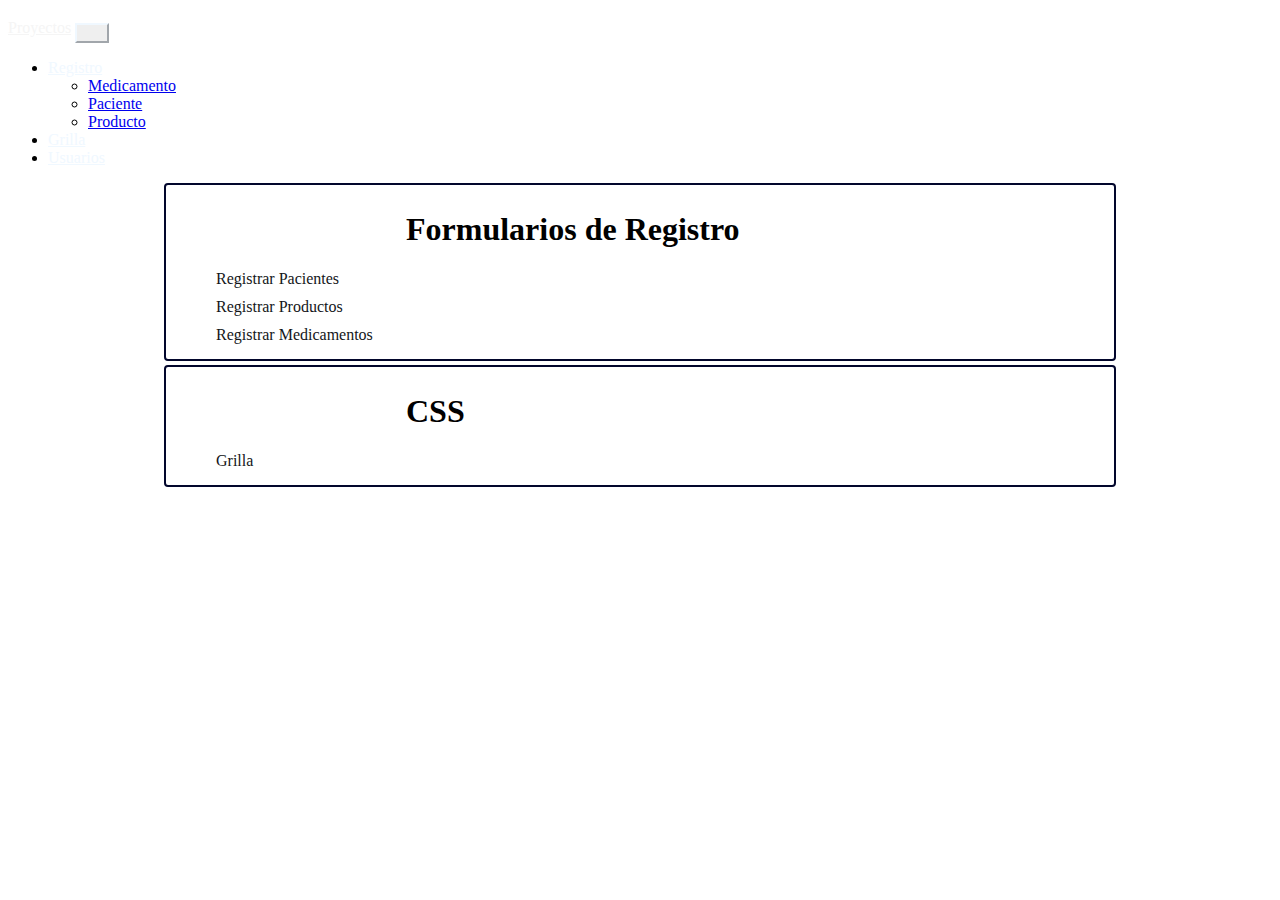
<file: index.html>
<!DOCTYPE html>
<html lang="en">
<head>
    <meta charset="UTF-8">
    <meta name="viewport" content="width=device-width, initial-scale=1.0">
    <title>Formularios</title>
    <link rel="stylesheet" href="assets/css/style_formularios.css" />
    <link href="https://cdn.jsdelivr.net/npm/bootstrap@5.0.2/dist/css/bootstrap.min.css" rel="stylesheet"
        integrity="sha384-EVSTQN3/azprG1Anm3QDgpJLIm9Nao0Yz1ztcQTwFspd3yD65VohhpuuCOmLASjC" crossorigin="anonymous">
    <script src="https://cdn.jsdelivr.net/npm/bootstrap@5.0.2/dist/js/bootstrap.bundle.min.js"
        integrity="sha384-MrcW6ZMFYlzcLA8Nl+NtUVF0sA7MsXsP1UyJoMp4YLEuNSfAP+JcXn/tWtIaxVXM"
        crossorigin="anonymous"></script>
</head>
<body>
    <main >
        <!--NAVBAR-->
        <section>
            <!--navbar-expand-md se expande en tamaños mayores a 768-->
            <nav class="navbar navbar-expand-md bg-body-tertiary bg-dark" data-bs-theme="dark">
                <div class="container-fluid ">
                    <a class="navbar-brand" href="index.html">Proyectos</a>
                    <button class="navbar-toggler bg-opacity-25" type="button " data-bs-toggle="collapse" data-bs-target="#navbarNav"
                        aria-controls="navbarNav" aria-expanded="false" aria-label="Toggle navigation">
                        <span class="navbar-toggler-icon "></span>
                    </button>
                    <div class="collapse navbar-collapse bg-opacity-25" id="navbarNav">
                        <ul class="navbar-nav ms-auto">
                                <li class="nav-item dropdown ">
                                    <a class="nav-link dropdown-toggle" href="#" role="button" data-bs-toggle="dropdown" aria-expanded="false">
                                        Registro
                                    </a>
                                    <ul class="dropdown-menu ms-auto">
                                        <li><a href="registro_medicamentos.html">Medicamento</a></li>
                                        <li><a href="registro_pacientes.html">Paciente</a></li>
                                        <li><a href="registro_productos.html">Producto</a></li>
                                    </ul>
                                </li>
                                
                            </li>
                            <li class="nav-item">
                                <a class="nav-link " href="grilla_de_colores.html">Grilla</a>
                            </li>
                            <li class="nav-item">
                                <a class="nav-link " href="tablas-usuarios.html">Usuarios</a>
                            </li>
                        </ul>
                    </div>
                </div>
            </nav>
        </section>
     <!--      
        <section class="px-4 pt-6">
            <div id="img">
                    <img class="img-fluid img-thumbnail" src="assets/img/clinica.jpg" alt="logo-clinica">
            </div>
        </section>
-->
        <section id="registro"> 
        <h1>Formularios de Registro</h1>
        <a href="registro_pacientes.html">Registrar Pacientes</a>
        <a href="registro_productos.html">Registrar Productos</a>
        <a href="registro_medicamentos.html">Registrar Medicamentos</a>
        </section>
    <section id="registro">
        <h1>CSS</h1>
        <a href="grilla_de_colores.html">Grilla</a>
    </section>
    </main>

    
</body>
</html>
</file>
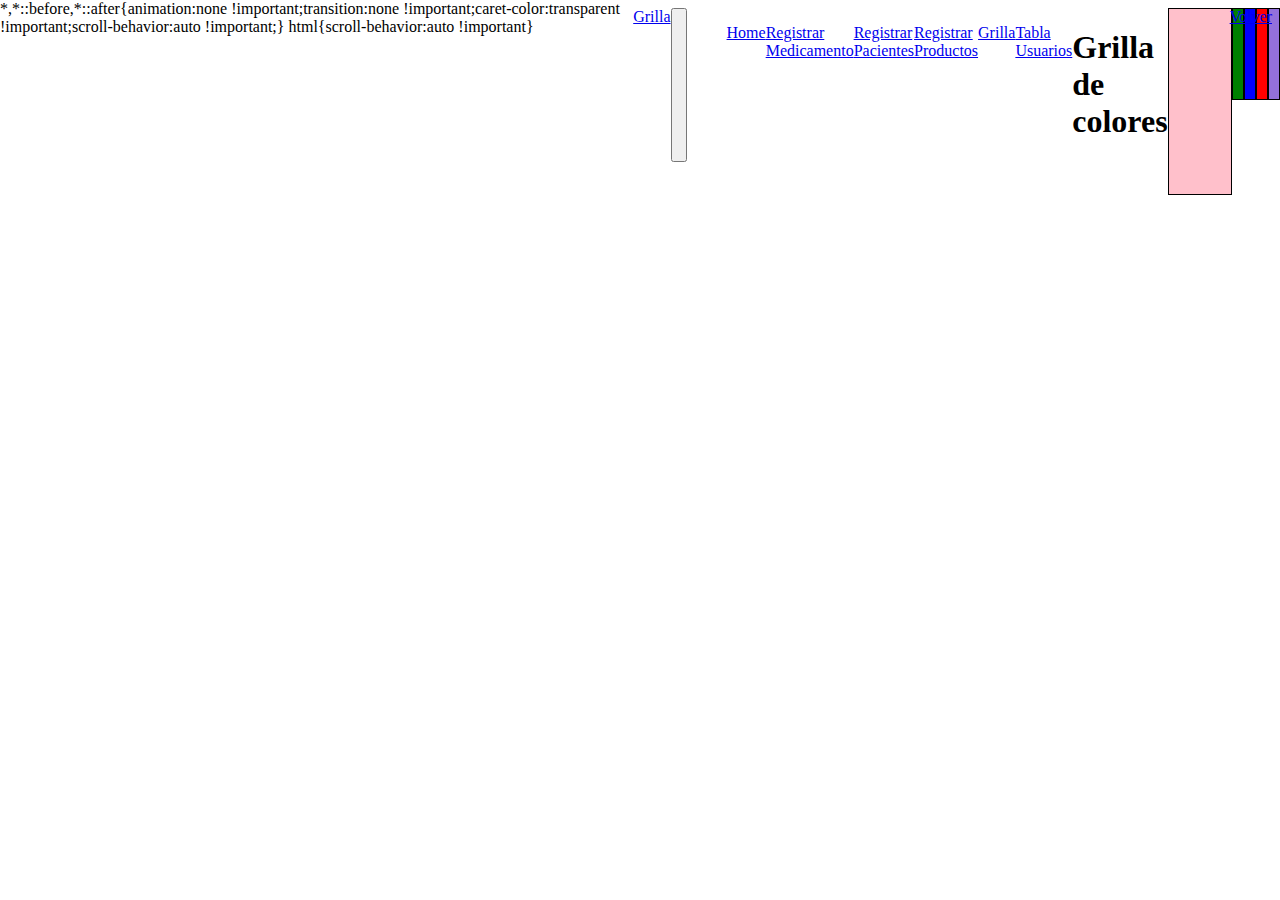
<file: grilla_de_colores.html>
<!DOCTYPE html>
<html lang="en">
<head>
    <meta charset="UTF-8">
    <meta name="viewport" content="width=device-width, initial-scale=1.0">
    <title></title>
    <link href="https://cdn.jsdelivr.net/npm/bootstrap@5.0.2/dist/css/bootstrap.min.css" rel="stylesheet"
        integrity="sha384-EVSTQN3/azprG1Anm3QDgpJLIm9Nao0Yz1ztcQTwFspd3yD65VohhpuuCOmLASjC" crossorigin="anonymous">
    <script src="https://cdn.jsdelivr.net/npm/bootstrap@5.0.2/dist/js/bootstrap.bundle.min.js"
        integrity="sha384-MrcW6ZMFYlzcLA8Nl+NtUVF0sA7MsXsP1UyJoMp4YLEuNSfAP+JcXn/tWtIaxVXM"
        crossorigin="anonymous"></script>
    <link rel="stylesheet" href="assets/css/style2.css" />

</head>
<body>
    <main>
        <section>
            <!--navbar-expand-md se expande en tamaños mayores a 768-->
            <nav class="navbar navbar-expand-md bg-body-tertiary">
                <div class="container-fluid">
                    <a class="navbar-brand" href="#">Grilla</a>
                    <button class="navbar-toggler" type="button" data-bs-toggle="collapse" data-bs-target="#navbarNav"
                        aria-controls="navbarNav" aria-expanded="false" aria-label="Toggle navigation">
                        <span class="navbar-toggler-icon"></span>
                    </button>
                    <div class="collapse navbar-collapse" id="navbarNav">
                        <ul class="navbar-nav">
                            <li class="nav-item">
                                <a class="nav-link active" aria-current="page" href="index.html">Home</a>
                            </li>
                            <li class="nav-item">
                                <a class="nav-link" href="registro_medicamentos.html">Registrar Medicamento</a>
                            </li>
                            <li class="nav-item">
                                <a class="nav-link" href="registro_pacientes.html">Registrar Pacientes</a>
                            </li>
                            <li class="nav-item">
                                <a class="nav-link " href="registro_productos.html">Registrar Productos</a>
                            </li>
                            <li class="nav-item">
                                <a class="nav-link " href="grilla_de_colores.html">Grilla</a>
                            </li>
                            <li class="nav-item">
                                <a class="nav-link " href="tablas-usuarios.html">Tabla Usuarios</a>
                            </li>
                        </ul>
                    </div>
                </div>
            </nav>
        </section>
        
        <section>
            <h1>Grilla de colores</h1>
            <div class="row">
                <div class="rosado col-12 col-sm-6 col-lg-4 col-xl-3">

                </div>
                <div class=" verde col-12 col-sm-6 col-lg-4 col-xl-3">

                </div>
                <div class="azul col-12 col-sm-6 col-lg-4 col-xl-3">

                </div>
                <div class="rojo col-12 col-sm-6 col-lg-4 col-xl-3">

                </div>
                <div class=" morado col-12 col-sm-6 col-lg-4 col-xl-3">

                </div>
                <div class="gris col-12 col-sm-6 col-lg-4 col-xl-3">

                </div>
            </div>    
        </section>
        <section>
            <a href="index.html">Volver</a>
        </section>
    </main>
    <script src="https://cdn.jsdelivr.net/npm/@popperjs/core@2.9.2/dist/umd/popper.min.js"
        integrity="sha384-IQsoLXl5PILFhosVNubq5LC7Qb9DXgDA9i+tQ8Zj3iwWAwPtgFTxbJ8NT4GN1R8p"
        crossorigin="anonymous"></script>
    <script src="https://cdn.jsdelivr.net/npm/bootstrap@5.0.2/dist/js/bootstrap.min.js"
        integrity="sha384-cVKIPhGWiC2Al4u+LWgxfKTRIcfu0JTxR+EQDz/bgldoEyl4H0zUF0QKbrJ0EcQF"
        crossorigin="anonymous"></script>
</body>
</html>
</file>
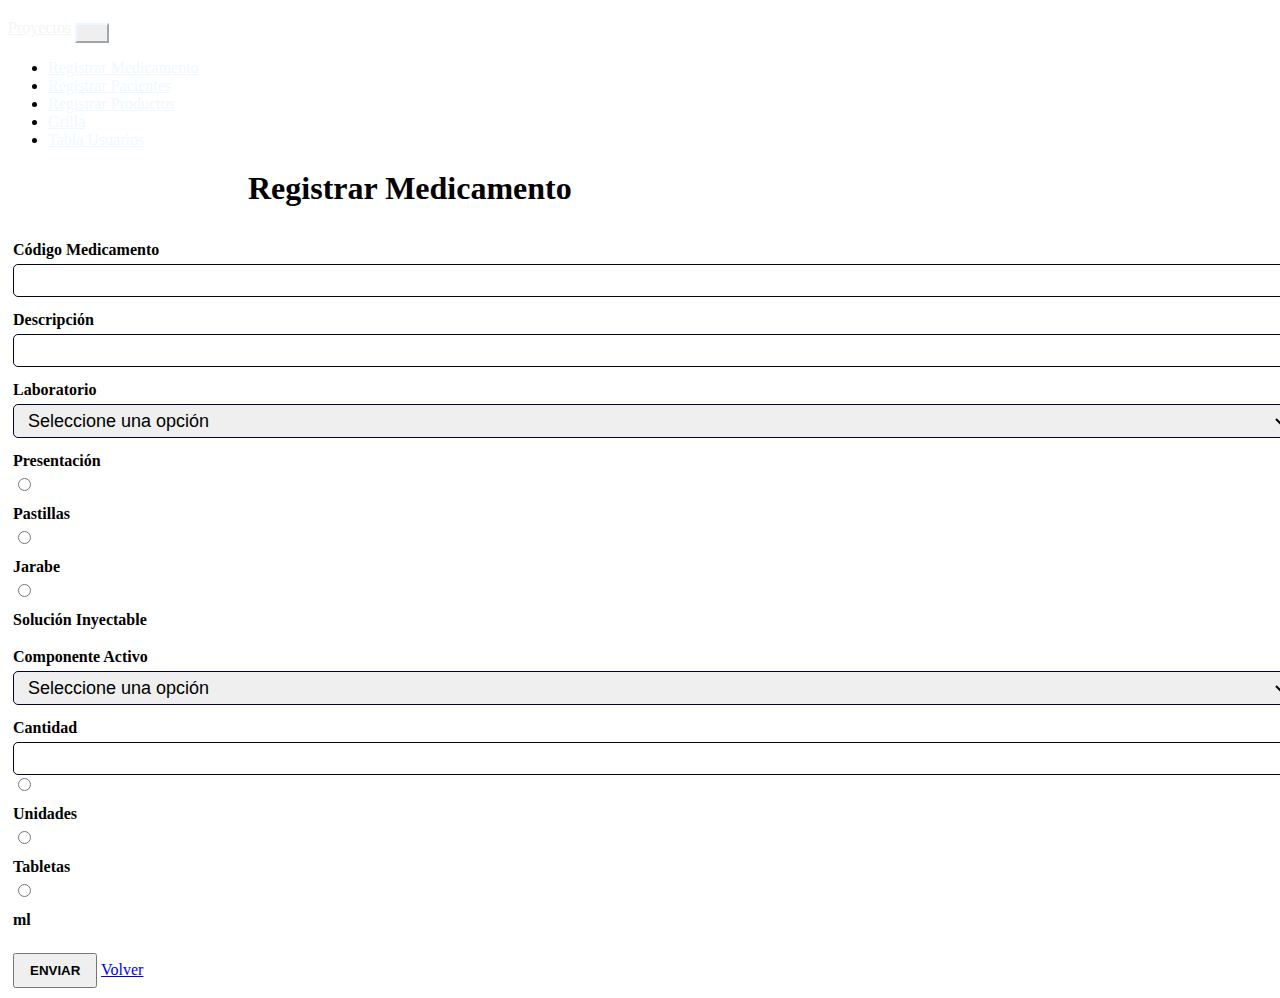
<file: registro_medicamentos.html>
<!DOCTYPE html>
<html lang="en">
<head>
    <meta charset="UTF-8">
    <meta name="viewport" content="width=device-width, initial-scale=1.0">
    <title>Registro de Medicamento</title>
    <link rel="stylesheet" href="assets/css/style_formularios.css" />
    <link href="https://cdn.jsdelivr.net/npm/bootstrap@5.0.2/dist/css/bootstrap.min.css" rel="stylesheet"
        integrity="sha384-EVSTQN3/azprG1Anm3QDgpJLIm9Nao0Yz1ztcQTwFspd3yD65VohhpuuCOmLASjC" crossorigin="anonymous">
    <script src="https://cdn.jsdelivr.net/npm/bootstrap@5.0.2/dist/js/bootstrap.bundle.min.js"
        integrity="sha384-MrcW6ZMFYlzcLA8Nl+NtUVF0sA7MsXsP1UyJoMp4YLEuNSfAP+JcXn/tWtIaxVXM"
        crossorigin="anonymous"></script>

</head>
<body>
    <main>
        <section>
            <!--navbar-expand-md se expande en tamaños mayores a 768-->
            <nav class="navbar navbar-expand-md bg-body-tertiary bg-dark" data-bs-theme="dark">
                <div class="container-fluid ">
                    <a class="navbar-brand" href="index.html">Proyectos</a>
                    <button class="navbar-toggler bg-opacity-25" type="button " data-bs-toggle="collapse"
                        data-bs-target="#navbarNav" aria-controls="navbarNav" aria-expanded="false"
                        aria-label="Toggle navigation">
                        <span class="navbar-toggler-icon "></span>
                    </button>
                    <div class="collapse navbar-collapse" id="navbarNav">
                        <ul class="navbar-nav ms-auto">
                            <li class="nav-item">
                                <a class="nav-link" href="registro_medicamentos.html">Registrar Medicamento</a>
                            </li>
                            <li class="nav-item">
                                <a class="nav-link" href="registro_pacientes.html">Registrar Pacientes</a>
                            </li>
                            <li class="nav-item">
                                <a class="nav-link " href="registro_productos.html">Registrar Productos</a>
                            </li>
                            <li class="nav-item">
                                <a class="nav-link " href="grilla_de_colores.html">Grilla</a>
                            </li>
                            <li class="nav-item">
                                <a class="nav-link " href="tablas-usuarios.html">Tabla Usuarios</a>
                            </li>
                        </ul>
                    </div>
                </div>
            </nav>
        </section>
        <section>
            <h1> Registrar Medicamento</h1>
            
            <form action="">
                <div class="row">
                    <div class="col-12 col-sm-6 col-lg-4 col-xl-3">
                        <label for="lcodm">Código Medicamento</label>
                        <input type="text" id="lcodm" name="lcodm">
                    </div>
                    <div class="col-12 col-sm-6 col-lg-4 col-xl-3">
                        <label for="ldescripcion">Descripción </label>
                        <input type="text" id="ldescripcion" name="ldescripcion">
                    </div>
                    <div class="col-12 col-sm-6 col-lg-4 col-xl-3">
                        <label for="llab">Laboratorio</label>
                        <select name="llab" id="llab">
                            <option value="base">Seleccione una opción</option>
                            <option value="velmor">Velmor</option>
                            <option value="calox">Calox</option>
                            <option value="bayer">Bayer</option>
                            <option value="indu">Indu</option>
                        </select>
                    </div>
                    <div class="col-12 col-sm-6 col-lg-4 col-xl-3">
                        <!--Presentación-->
                        <label for="lpresentacion">Presentación</label>
                        <input type="radio" name="lpresentacion" value="pastillas" id="radio-pastillas">
                        <label for="radio-pastillas">Pastillas</label>
                        <input type="radio" name="lpresentacion" value="jarabe" id="radio-jarabe">
                        <label for="radio-jarabe">Jarabe</label>
                        <input type="radio" name="lpresentacion" value="solinyectable" id="radio-solinyectable">
                        <label for="radio-solinyectable">Solución Inyectable</label>
                    </div>
                    <div class="col-12 col-sm-6 col-lg-4 col-xl-3">
                        <label for="lcomponente">Componente Activo</label>
                        <select name="lcomponente" id="lcomponente">
                            <option value="base">Seleccione una opción</option>
                            <option value="vicodin">Vicodin</option>
                            <option value="carbedimetirol">Carbedimetirol</option>
                            <option value="glucosamida">Glucosamida</option>
                            <option value="diclofenaco">Diclofenaco</option>
                        </select>
                    </div>
            
                    <div class="col-12 col-sm-6 col-lg-4 col-xl-3">
                        <!--dosis-->
            
                        <label for="lcantidad">Cantidad</label>
                        <input type="text" id="lcantidad" name="lcantidad">
                        <input type="radio" name="lcantidad" value="unid" id="radio-unid">
                        <label for="radio-unid">Unidades</label>
                        <input type="radio" name="lcantidad" value="tabletas" id="radio-tabletas">
                        <label for="radio-tabletas">Tabletas</label>
                        <input type="radio" name="lcantidad" value="ml" id="radio-ml">
                        <label for="radio-ml">ml</label>
                    </div>
                    <div class="col-12 col-sm-6 col-lg-4 col-xl-3 centrar">
                        <button value="btnRegistroMedicamento" id="btnRegistroMedicamento" type="submit">ENVIAR</button>
                        <a href="index.html">Volver</a>
                    </div>
                </div>
            </form>
        </section>
    </main>
    <script src="https://cdn.jsdelivr.net/npm/@popperjs/core@2.9.2/dist/umd/popper.min.js"
        integrity="sha384-IQsoLXl5PILFhosVNubq5LC7Qb9DXgDA9i+tQ8Zj3iwWAwPtgFTxbJ8NT4GN1R8p"
        crossorigin="anonymous"></script>
    <script src="https://cdn.jsdelivr.net/npm/bootstrap@5.0.2/dist/js/bootstrap.min.js"
        integrity="sha384-cVKIPhGWiC2Al4u+LWgxfKTRIcfu0JTxR+EQDz/bgldoEyl4H0zUF0QKbrJ0EcQF"
        crossorigin="anonymous"></script>
</body>
</html>
</file>
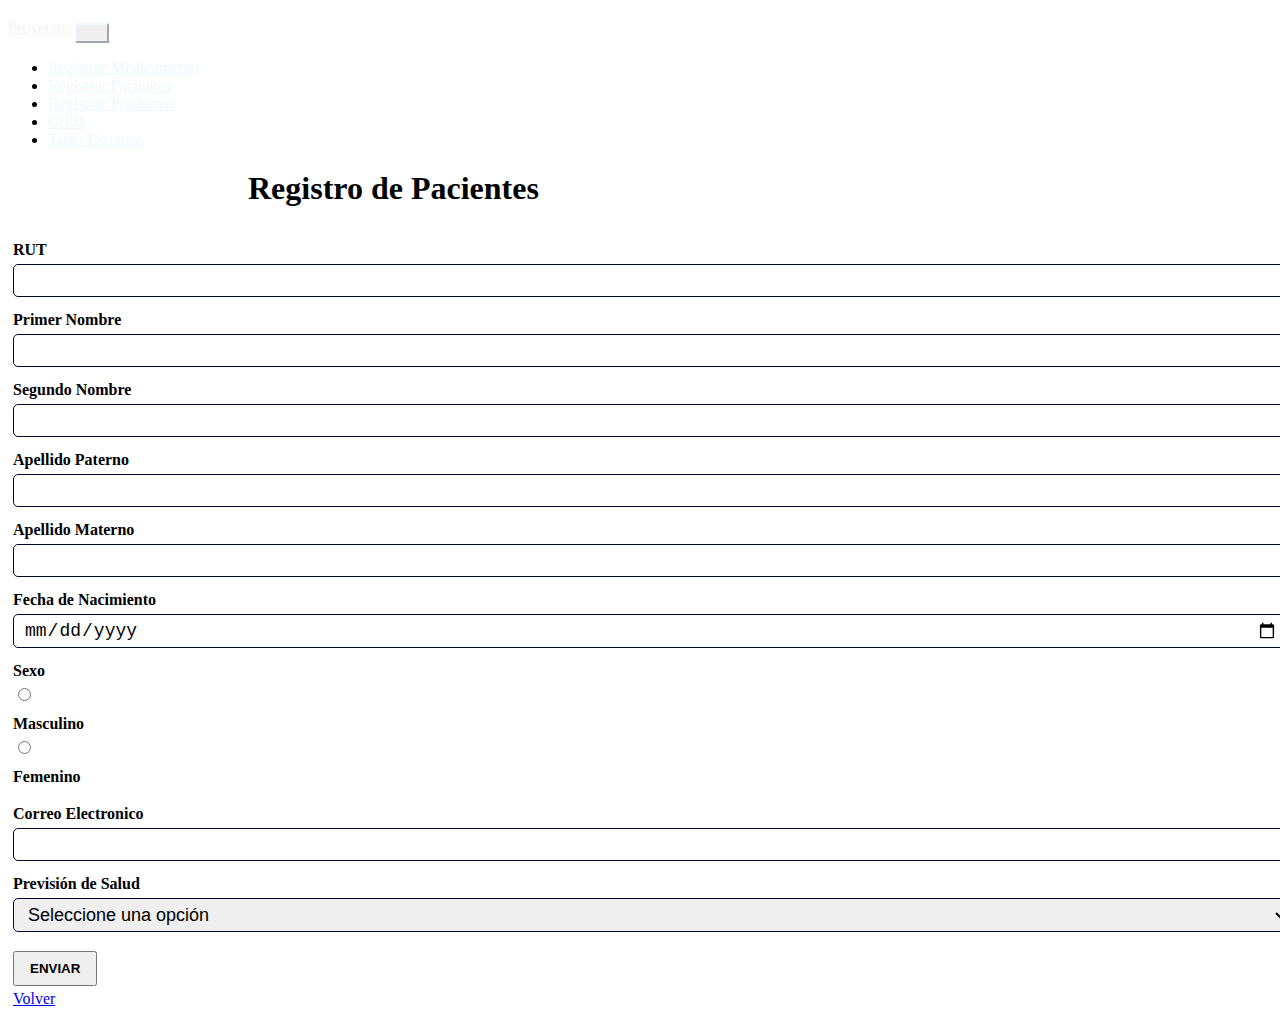
<file: registro_pacientes.html>
<!DOCTYPE html>
<html lang="en">
<head>
    <meta charset="UTF-8">
    <meta name="viewport" content="width=device-width, initial-scale=1.0">
    <title> Formulario de Pacientes</title>
    <link rel="stylesheet" href="assets/css/style_formularios.css" />
    <link href="https://cdn.jsdelivr.net/npm/bootstrap@5.0.2/dist/css/bootstrap.min.css" rel="stylesheet"
        integrity="sha384-EVSTQN3/azprG1Anm3QDgpJLIm9Nao0Yz1ztcQTwFspd3yD65VohhpuuCOmLASjC" crossorigin="anonymous">
    <script src="https://cdn.jsdelivr.net/npm/bootstrap@5.0.2/dist/js/bootstrap.bundle.min.js"
        integrity="sha384-MrcW6ZMFYlzcLA8Nl+NtUVF0sA7MsXsP1UyJoMp4YLEuNSfAP+JcXn/tWtIaxVXM"
        crossorigin="anonymous"></script>

</head>
<body>
    <main>
        <section>
            <!--navbar-expand-md se expande en tamaños mayores a 768-->
            <nav class="navbar navbar-expand-md bg-body-tertiary bg-dark" data-bs-theme="dark">
                <div class="container-fluid ">
                    <a class="navbar-brand" href="index.html">Proyectos</a>
                    <button class="navbar-toggler bg-opacity-25" type="button " data-bs-toggle="collapse"
                        data-bs-target="#navbarNav" aria-controls="navbarNav" aria-expanded="false"
                        aria-label="Toggle navigation">
                        <span class="navbar-toggler-icon "></span>
                    </button>
                    <div class="collapse navbar-collapse" id="navbarNav">
                        <ul class="navbar-nav ms-auto">
                            
                            <li class="nav-item">
                                <a class="nav-link" href="registro_medicamentos.html">Registrar Medicamento</a>
                            </li>
                            <li class="nav-item">
                                <a class="nav-link" href="registro_pacientes.html">Registrar Pacientes</a>
                            </li>
                            <li class="nav-item">
                                <a class="nav-link " href="registro_productos.html">Registrar Productos</a>
                            </li>
                            <li class="nav-item">
                                <a class="nav-link " href="grilla_de_colores.html">Grilla</a>
                            </li>
                            <li class="nav-item">
                                <a class="nav-link " href="tablas-usuarios.html">Tabla Usuarios</a>
                            </li>
                        </ul>
                    </div>
                </div>
            </nav>
        </section>
        <section>
            <h1>Registro de Pacientes </h1>
            <form action="">
                <div class="row">
                    <div class="col-12 col-sm-6 col-lg-4 col-xl-3">
                        <label for="lrut">RUT</label>
                        <input type="text" id="lrut" name="lrut" pattern="^[0-9]+-[0-9kK]{1}$" title="Formato válido ej. 11111111-1">
                    </div>
                    <div class="col-12 col-sm-6 col-lg-4 col-xl-3">
                        <label for="lprimername">Primer Nombre</label>
                        <input type="text" id="lprimername" name="lprimername">
                    </div>
                    <div class="col-12 col-sm-6 col-lg-4 col-xl-3">
                        <label for="lsegundoname">Segundo Nombre</label>
                        <input type="text" id="lsegundoname" name="lsegundoname">
                    </div>
                    <div class="col-12 col-sm-6 col-lg-4 col-xl-3">
                        <label for="lapellidopaterno">Apellido Paterno</label>
                        <input type="text" id="lapellidopaterno" name="lapellidopaterno">
                    </div>
                    <div class="col-12 col-sm-6 col-lg-4 col-xl-3">
                        <label for="lapellidomaterno">Apellido Materno</label>
                        <input type="text" id="lapellidomaterno" name="lapellidomaterno">
                    </div>
                    <div class="col-12 col-sm-6 col-lg-4 col-xl-3">
                        <label for="lfechanac">Fecha de Nacimiento</label>
                        <input type="date" id="lfechanac" name="lfechanac">
                    </div>
                    <div class="col-12 col-sm-6 col-lg-4 col-xl-3">
                        <label for="lsexo">Sexo</label>
                        <input type="radio" name="lsexo" value="masculino" id="radio-masculino">
                        <label for="radio-masculino">Masculino</label>
                        <input type="radio" name="lsexo" value="femenino" id="radio-femenino">
                        <label for="radio-femenino">Femenino</label>
                    </div>
                    <div class="col-12 col-sm-6 col-lg-4 col-xl-3 ">
                        <label for="lcorreo">Correo Electronico</label>
                        <input type="email" id="lcorreo" name="lcorreo">
                    </div>
                    <div class="col-12 col-sm-6 col-lg-4 col-xl-3">
                        <label for="lprevision">Previsión de Salud</label>
                        <select name="lprevision" id="lprevision">
                            <option value="base">Seleccione una opción</option>
                            <option value="universitas">Seguros Universitas</option>
                            <option value="mercantil">Seguros Mercantil</option>
                            <option value="hcm">HCM</option>
                            <option value="piramide">Seguros Pirámide</option>
                        </select>
                
                    </div>
                    <div class="col-12 col-sm-6 col-lg-4 col-xl-3 center">
                        <button value="btnRegistroPacientes" id="btnRegistroPacientes" type="submit">ENVIAR</button>
                    </div>
                    <div class="col-12 center">
                        <a href="index.html">Volver</a>
                    </div>
                
                </div>
            </form>     
        </section>
    </main>
    <script src="https://cdn.jsdelivr.net/npm/@popperjs/core@2.9.2/dist/umd/popper.min.js"
        integrity="sha384-IQsoLXl5PILFhosVNubq5LC7Qb9DXgDA9i+tQ8Zj3iwWAwPtgFTxbJ8NT4GN1R8p"
        crossorigin="anonymous"></script>
    <script src="https://cdn.jsdelivr.net/npm/bootstrap@5.0.2/dist/js/bootstrap.min.js"
        integrity="sha384-cVKIPhGWiC2Al4u+LWgxfKTRIcfu0JTxR+EQDz/bgldoEyl4H0zUF0QKbrJ0EcQF"
        crossorigin="anonymous"></script>
</body>
</html>
</file>
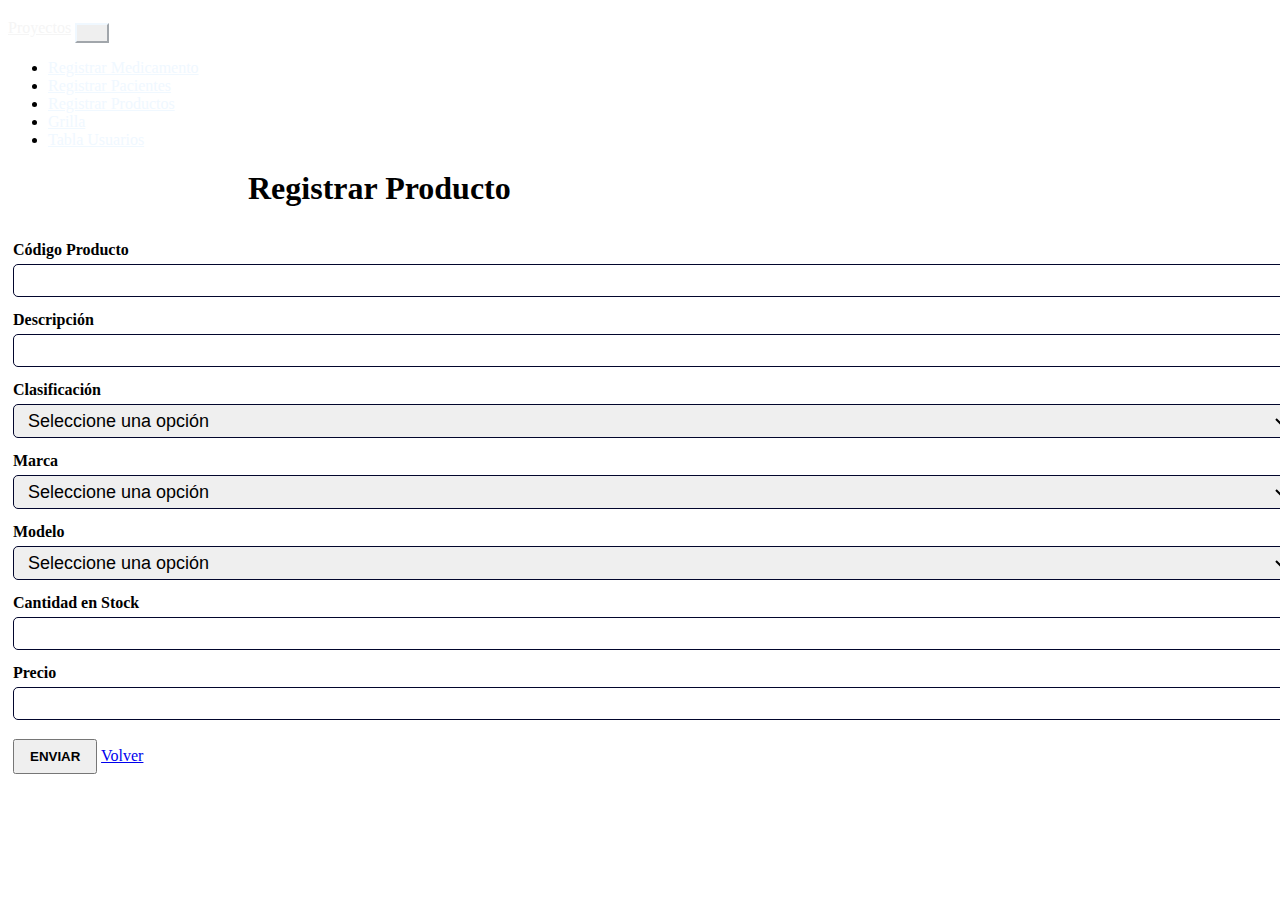
<file: registro_productos.html>
<!DOCTYPE html>
<html lang="en">
<head>
    <meta charset="UTF-8">
    <meta name="viewport" content="width=device-width, initial-scale=1.0">
    <title>Registro de Productos</title>
    <link rel="stylesheet" href="assets/css/style_formularios.css" />
    <link href="https://cdn.jsdelivr.net/npm/bootstrap@5.0.2/dist/css/bootstrap.min.css" rel="stylesheet"
        integrity="sha384-EVSTQN3/azprG1Anm3QDgpJLIm9Nao0Yz1ztcQTwFspd3yD65VohhpuuCOmLASjC" crossorigin="anonymous">
    <script src="https://cdn.jsdelivr.net/npm/bootstrap@5.0.2/dist/js/bootstrap.bundle.min.js"
        integrity="sha384-MrcW6ZMFYlzcLA8Nl+NtUVF0sA7MsXsP1UyJoMp4YLEuNSfAP+JcXn/tWtIaxVXM"
        crossorigin="anonymous"></script>

</head>
<body>
    <main>
        <section>
            <!--navbar-expand-md se expande en tamaños mayores a 768-->
            <nav class="navbar navbar-expand-md bg-body-tertiary bg-dark" data-bs-theme="dark">
                <div class="container-fluid ">
                    <a class="navbar-brand" href="index.html">Proyectos</a>
                    <button class="navbar-toggler bg-opacity-25" type="button " data-bs-toggle="collapse"
                        data-bs-target="#navbarNav" aria-controls="navbarNav" aria-expanded="false"
                        aria-label="Toggle navigation">
                        <span class="navbar-toggler-icon "></span>
                    </button>
                    <div class="collapse navbar-collapse" id="navbarNav">
                        <ul class="navbar-nav ms-auto">
                            
                            <li class="nav-item">
                                <a class="nav-link" href="registro_medicamentos.html">Registrar Medicamento</a>
                            </li>
                            <li class="nav-item">
                                <a class="nav-link" href="registro_pacientes.html">Registrar Pacientes</a>
                            </li>
                            <li class="nav-item">
                                <a class="nav-link " href="registro_productos.html">Registrar Productos</a>
                            </li>
                            <li class="nav-item">
                                <a class="nav-link " href="grilla_de_colores.html">Grilla</a>
                            </li>
                            <li class="nav-item">
                                <a class="nav-link " href="tablas-usuarios.html">Tabla Usuarios</a>
                            </li>
                        </ul>
                    </div>
                </div>
            </nav>
        </section>
        <section>
         <h1> Registrar Producto</h1>
      
            <form action="" >
                <div class="row">
                    <div class="col-12 col-sm-6 col-lg-4 col-xl-3">
                        <label for="lcod">Código Producto</label>
                        <input type="text" id="lcod" name="lcod">
                    </div>
                    <div class="col-12 col-sm-6 col-lg-4 col-xl-3">
                    
                        <label for="ldescripcion">Descripción</label>
                        <input type="text" id="ldescripcion" name="ldescripcion">
                    </div>
                    <div class="col-12 col-sm-6 col-lg-4 col-xl-3">
                        <label for="lclasif">Clasificación</label>
                        <select name="lclasif" id="lclasif">
                            <option value="base">Seleccione una opción</option>
                            <option value="mouse">Mouse</option>
                            <option value="teclado">Teclado</option>
                            <option value="monitor">Monitor</option>
                            <option value="pendrive">Pendrive</option>
                        </select>
                    </div>
                    
                    <div class="col-12 col-sm-6 col-lg-4 col-xl-3">
                    
                    
                        <label for="lmarca">Marca</label>
                        <select name="lmarca" id="lmarca">
                            <option value="base">Seleccione una opción</option>
                            <option value="microsoft">Microsoft</option>
                            <option value="apple">Apple</option>
                            <option value="ibm">IBM</option>
                            <option value="intel">Intel</option>
                        </select>
                    
                    </div>
                    <div class="col-12 col-sm-6 col-lg-4 col-xl-3">
                    
                    
                        <label for="lmodelo">Modelo</label>
                        <select name="lmodelo" id="lmodelo">
                            <option value="base">Seleccione una opción</option>
                            <option value="xm200">XM-200</option>
                            <option value="lsd1000">LSD - 1000</option>
                            <option value="xrt">XRT</option>
                            <option value="prime300">Prime 300</option>
                        </select>
                    </div>
                    <div class="col-12 col-sm-6 col-lg-4 col-xl-3">
                    
                    
                        <!--Stock-->
                        <label for="lstock">Cantidad en Stock</label>
                        <input type="text" id="lstock" name="lstock">
                    </div>
                    <div class="col-12 col-sm-6 col-lg-4 col-xl-3">
                        <!--Precio-->
                        <label for="lPrecio">Precio</label>
                        <input type="text" id="lPrecio" name="lPrecio">
                    </div>
                    <div class="col-12 col-sm-6 col-lg-4 col-xl-3 center">
                    
                    
                        <button value="btnResgitroProducto" type="submit">ENVIAR</button>
                        <a href="index.html">Volver</a>
                    </div>

                </div>
                        
                    
        </form>
        </section>
    </main>
    <script src="https://cdn.jsdelivr.net/npm/@popperjs/core@2.9.2/dist/umd/popper.min.js"
        integrity="sha384-IQsoLXl5PILFhosVNubq5LC7Qb9DXgDA9i+tQ8Zj3iwWAwPtgFTxbJ8NT4GN1R8p"
        crossorigin="anonymous"></script>
    <script src="https://cdn.jsdelivr.net/npm/bootstrap@5.0.2/dist/js/bootstrap.min.js"
        integrity="sha384-cVKIPhGWiC2Al4u+LWgxfKTRIcfu0JTxR+EQDz/bgldoEyl4H0zUF0QKbrJ0EcQF"
        crossorigin="anonymous"></script>
</body>
</html>
</file>
<file: assets/css/style_formularios.css>
* {        
    box-sizing:content-box;
    max-width:100%;           
}

.dropdown-menu ms-auto show{
    background-color: black;
}

#registro a{
    color: #141619;
    text-decoration: none;
    display: grid;
    flex-wrap: wrap;
    margin:10px auto;
    margin-left: 50px;
}

.navbar-toggler {
    border-color: aliceblue;
}
h1 {
    margin-left:15rem;
}
a.nav-link{
    color: aliceblue;
}
.row {
    display:grid;
    flex-wrap: wrap;
}
a.navbar-brand{
    color:whitesmoke;
}
 
.row div {
    padding: 2px 5px;
}

#registro {
    border: #02062c solid 2px;
    width: 75%;
    padding-top: 5px;
    padding-bottom: 5px;
    margin:4px auto ;
    border-radius: 4px;
    align-items: center;   
}

label {
    display: block;
    font-weight: bold;
    padding-bottom: 5px;
    padding-top: 10px;
}

input[type="text"],
input[type="email"],
input[type="date"],
select {
    width: 100%;
    border-radius: 5px;
    border: 1px #02062d solid;
    font-size: 18px;
    padding: 5px 10px;
}
button {
    font-weight: bold;
    padding: 8px 15px;
    margin-top: 15px;
}
img {
    width: 40%;
    position: absolute;
    top: 50%;
    left: 50%;
    transform: translate(-50%, -50%);
}
#img {
    height: 800px;
    position: relative;
    background: whitesmoke;
}
</file>
<file: assets/css/style2.css>
*{
    display: flex;
    justify-content:space-evenly;
}
.navbar{
 background-color: B8E2FA;
}
.rosado{
    background-color: pink;
    border: solid 1px #000;
    padding: 50%;
    height: 80%;

}
 .verde{
    background-color:green;
    border: solid 1px #000;
    padding: 5px;
    height: 80px;

 }
 .azul{
background-color:blue;
    border: solid 1px #000;
    padding: 5px;
    height: 80px;
    
 }
.rojo{
background-color:red;
    border: solid 1px #000;
    padding: 5px;
    height: 80px;
    
 }
.morado{
background-color:mediumpurple;
    border: solid 1px #000;
    padding: 5px;
    height: 80px;
    
 }
 .gris{
background-color:gray;
    border: solid 1px #000;
    padding: 5px;
    height: 80px;
    
 }
</file>
